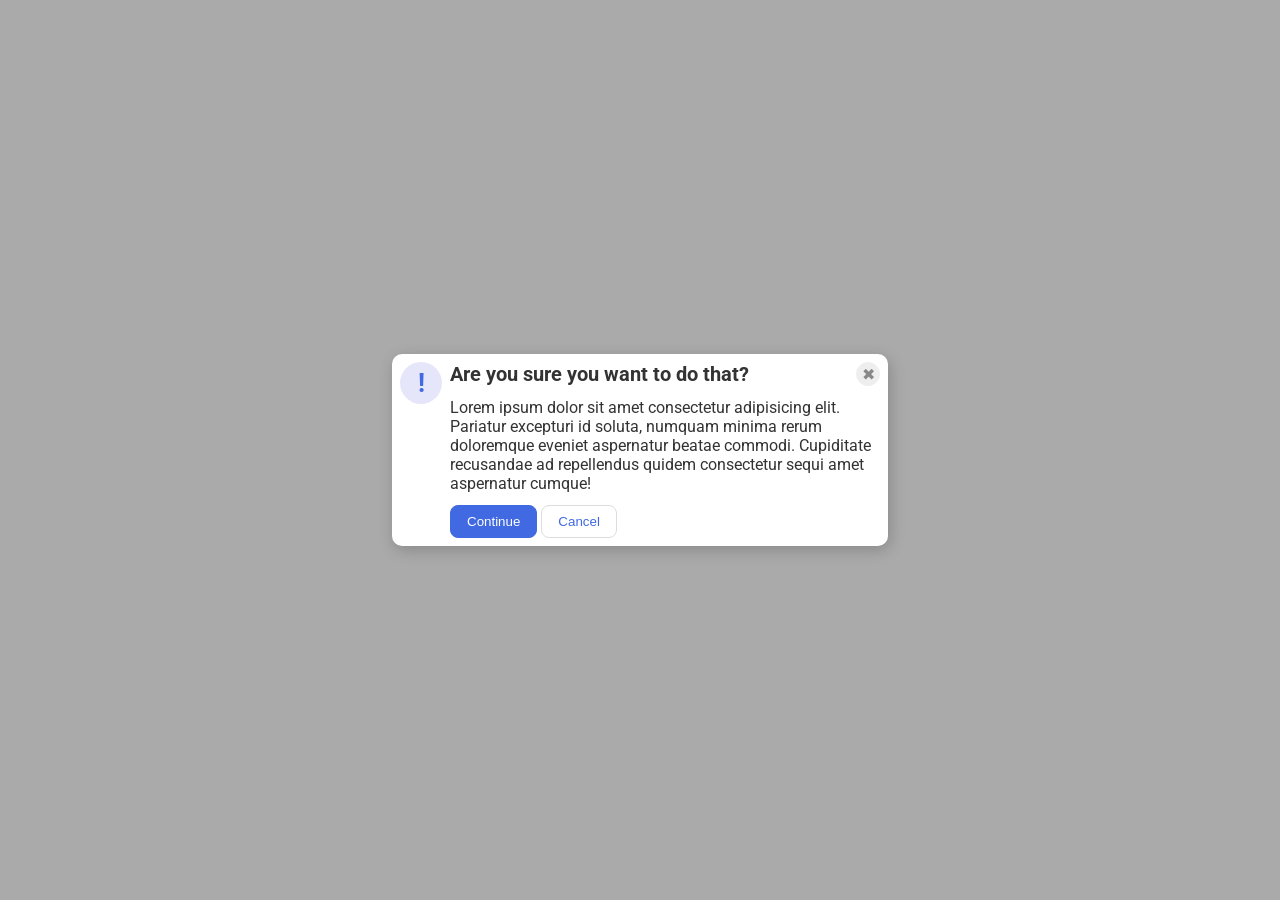
<file: foundations/flex/05-flex-modal/index.html>
<!DOCTYPE html>
<html lang="en">
  <head>
    <meta charset="UTF-8">
    <meta http-equiv="X-UA-Compatible" content="IE=edge">
    <meta name="viewport" content="width=device-width, initial-scale=1.0">
    <link rel="stylesheet" href="style.css">
    <title>Modal</title>
  </head>
  <body>
    <div class="modal">
      <div class="icon">!</div>
      <div class="prompt">
        <div class="header">
          <strong>Are you sure you want to do that?</strong>
          <button class="close-button">✖</button>
        </div>
        <div class="text">Lorem ipsum dolor sit amet consectetur adipisicing elit. Pariatur excepturi id soluta, numquam minima rerum doloremque eveniet aspernatur beatae commodi. Cupiditate recusandae ad repellendus quidem consectetur sequi amet aspernatur cumque!</div>
        <button class="continue">Continue</button>
        <button class="cancel">Cancel</button>
      </div>
    </div>
  </body>
</html>
</file>
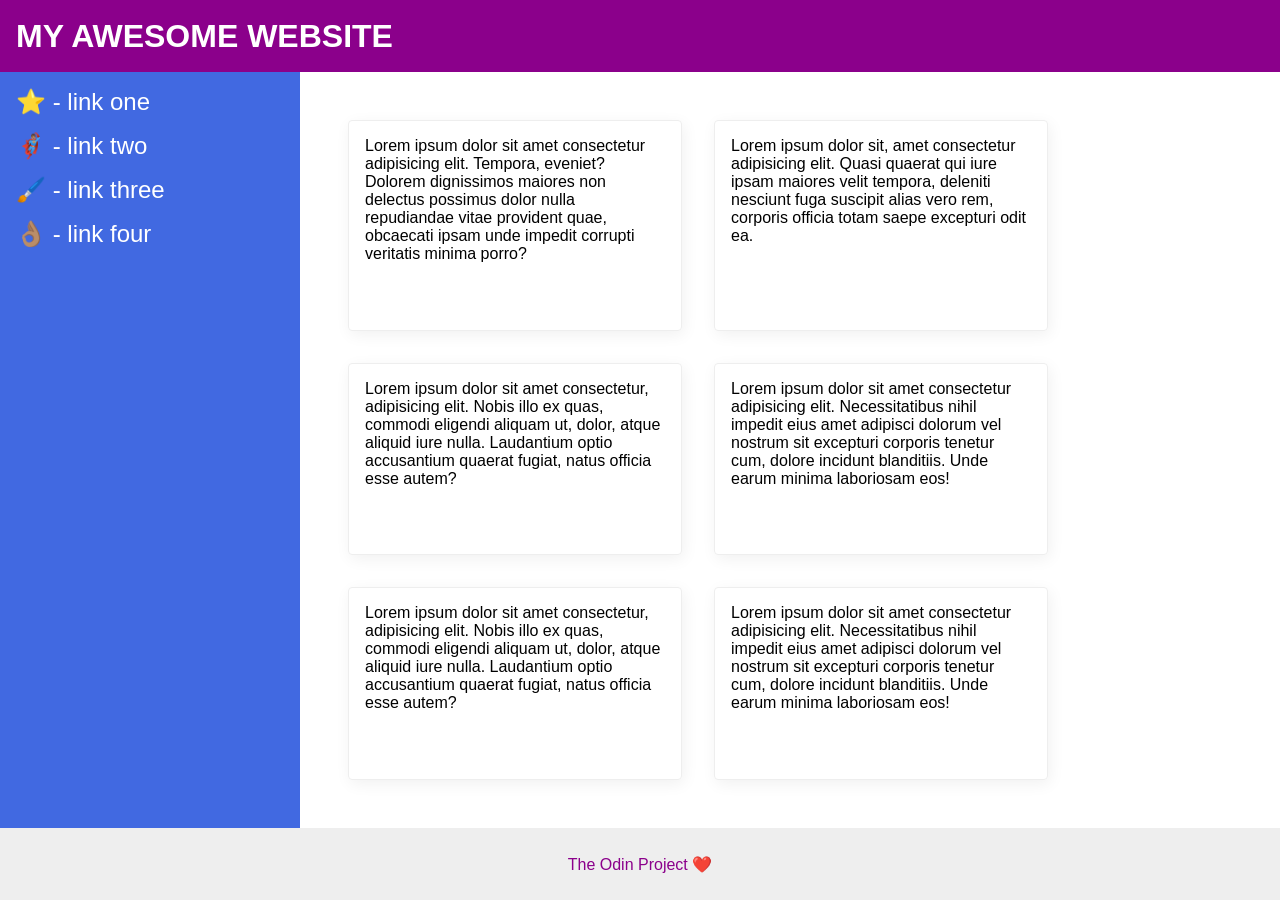
<file: foundations/flex/07-flex-layout-2/index.html>
<!DOCTYPE html>
<html lang="en">
  <head>
    <meta charset="UTF-8">
    <meta http-equiv="X-UA-Compatible" content="IE=edge">
    <meta name="viewport" content="width=device-width, initial-scale=1.0">
    <title>The Holy Grail</title>
    <link rel="stylesheet" href="style.css">
  </head>
  <body>
    <div class="header">
      MY AWESOME WEBSITE
    </div>

    <div class="content">
      <div class="sidebar">
        <ul>
          <li><a href="#">⭐ - link one</a></li>
          <li><a href="#">🦸🏽‍♂️ - link two</a></li>
          <li><a href="#">🖌️ - link three</a></li>
          <li><a href="#">👌🏽 - link four</a></li>
        </ul>
      </div>

      <div class="deck">
        <div class="card">Lorem ipsum dolor sit amet consectetur adipisicing elit. Tempora, eveniet? Dolorem dignissimos maiores non delectus possimus dolor nulla repudiandae vitae provident quae, obcaecati ipsam unde impedit corrupti veritatis minima porro?</div>
        <div class="card">Lorem ipsum dolor sit, amet consectetur adipisicing elit. Quasi quaerat qui iure ipsam maiores velit tempora, deleniti nesciunt fuga suscipit alias vero rem, corporis officia totam saepe excepturi odit ea.</div>
        <div class="card">Lorem ipsum dolor sit amet consectetur, adipisicing elit. Nobis illo ex quas, commodi eligendi aliquam ut, dolor, atque aliquid iure nulla. Laudantium optio accusantium quaerat fugiat, natus officia esse autem?</div>
        <div class="card">Lorem ipsum dolor sit amet consectetur adipisicing elit. Necessitatibus nihil impedit eius amet adipisci dolorum vel nostrum sit excepturi corporis tenetur cum, dolore incidunt blanditiis. Unde earum minima laboriosam eos!</div>
        <div class="card">Lorem ipsum dolor sit amet consectetur, adipisicing elit. Nobis illo ex quas, commodi eligendi aliquam ut, dolor, atque aliquid iure nulla. Laudantium optio accusantium quaerat fugiat, natus officia esse autem?</div>
        <div class="card">Lorem ipsum dolor sit amet consectetur adipisicing elit. Necessitatibus nihil impedit eius amet adipisci dolorum vel nostrum sit excepturi corporis tenetur cum, dolore incidunt blanditiis. Unde earum minima laboriosam eos!</div>
      </div>
  </div>
    
    <div class="footer">
      The Odin Project ❤️
    </div>
  </body>
</html>
</file>
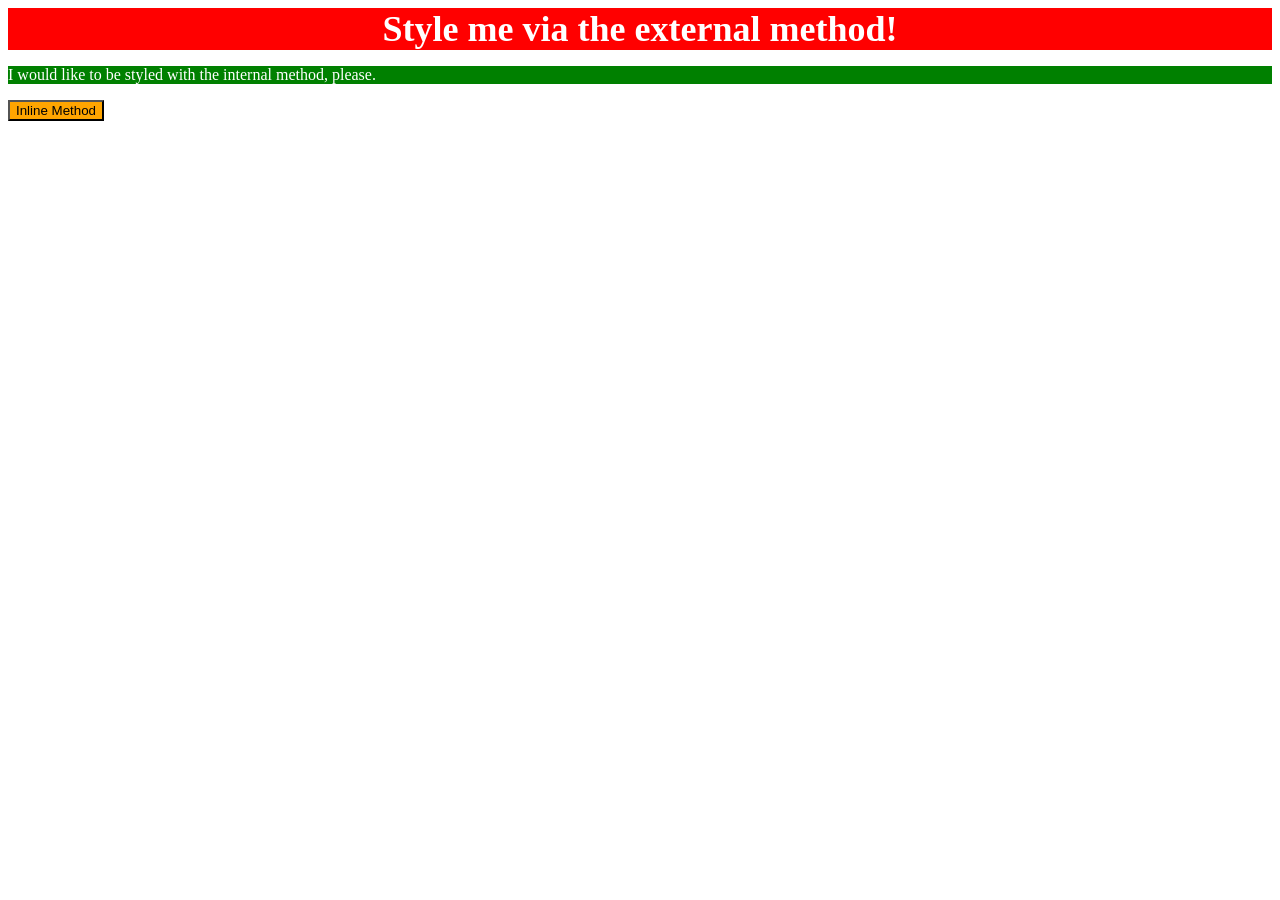
<file: foundations/intro-to-css/01-css-methods/index.html>
<!DOCTYPE html>
<html lang="en">
  <head>
    <link rel="stylesheet" href="styles.css">
    <meta charset="UTF-8">
    <meta http-equiv="X-UA-Compatible" content="IE=edge">
    <meta name="viewport" content="width=device-width, initial-scale=1.0">
    <style>
      p {
          color: white;
          background-color: green;
      }
    </style>
    <title>Methods for Adding CSS</title>
  </head>
  <body>
    <div>Style me via the external method!</div>
    <p>I would like to be styled with the internal method, please.</p>
    <button style="background-color: orange;">Inline Method</button>
  </body>
</html>
</file>
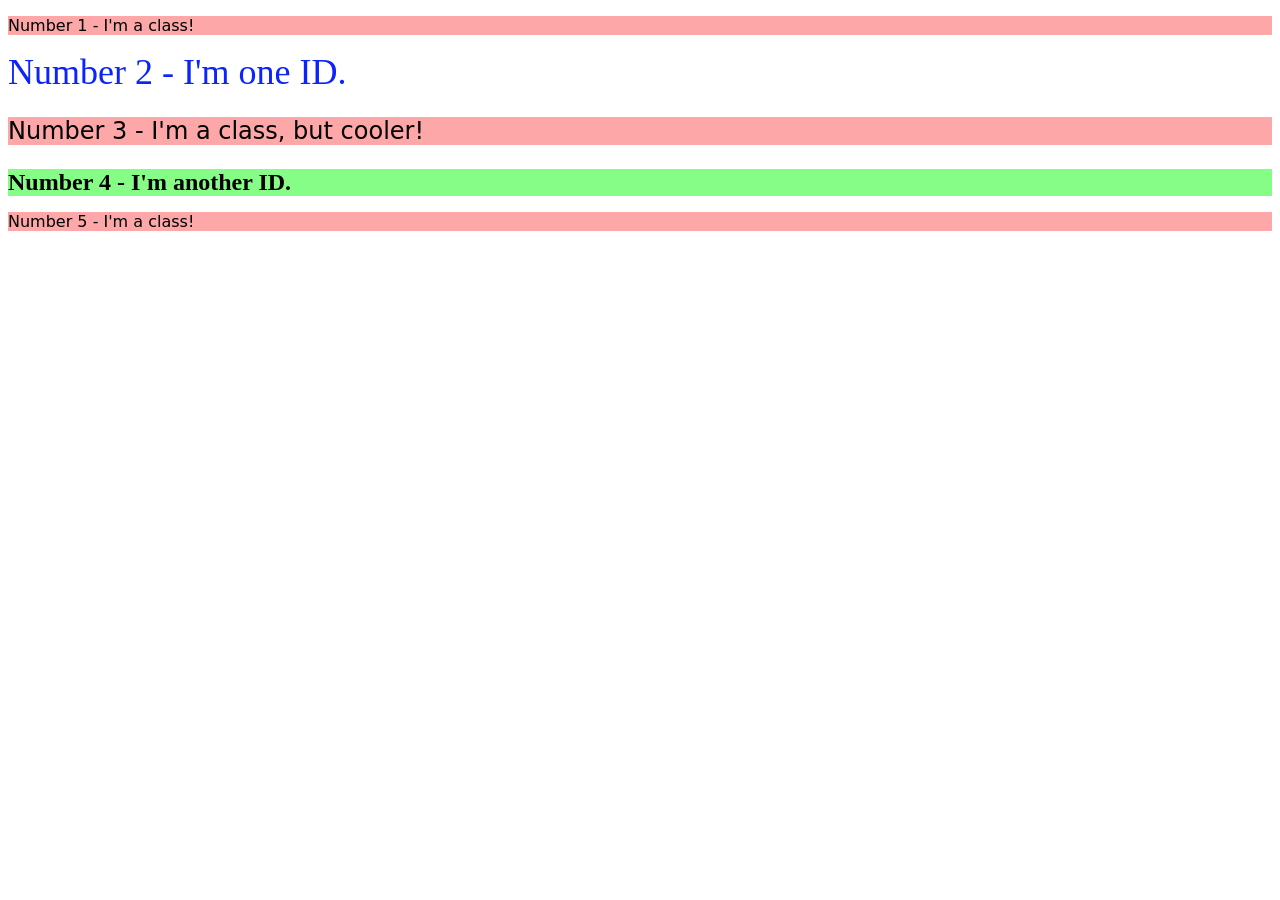
<file: foundations/intro-to-css/02-class-id-selectors/index.html>
<!DOCTYPE html>
<html lang="en">
  <head>
    <meta charset="UTF-8">
    <meta http-equiv="X-UA-Compatible" content="IE=edge">
    <meta name="viewport" content="width=device-width, initial-scale=1.0">
    <title>Class and ID Selectors</title>
    <link rel="stylesheet" href="style.css">
  </head>
  <body>
    <p class="odd">Number 1 - I'm a class!</p>
    <div id="number-2">Number 2 - I'm one ID.</div>
    <p class="odd cool">Number 3 - I'm a class, but cooler!</p>
    <div id="number-4">Number 4 - I'm another ID.</div>
    <p class="odd">Number 5 - I'm a class!</p>
  </body>
</html>
</file>
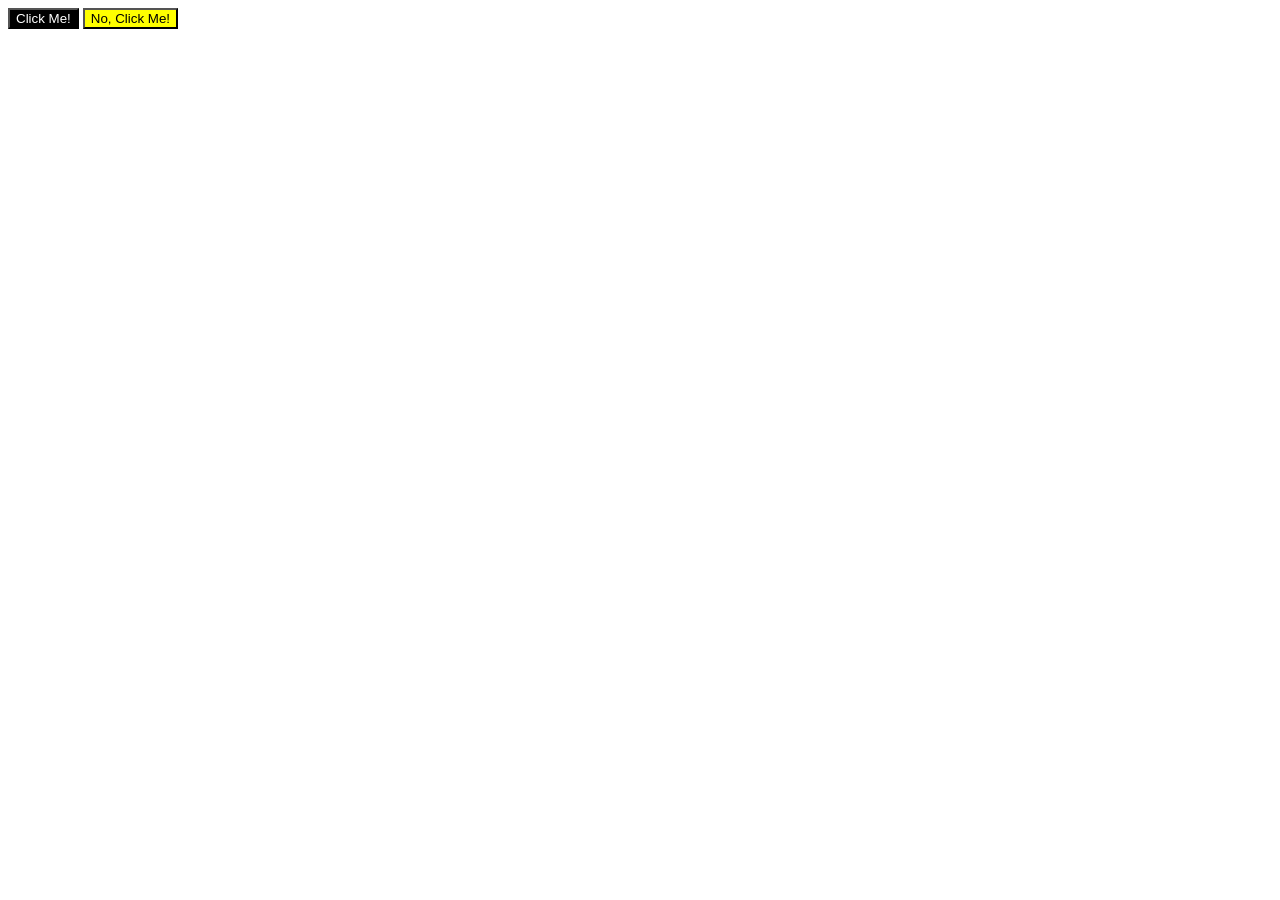
<file: foundations/intro-to-css/03-grouping-selectors/index.html>
<!DOCTYPE html>
<html lang="en">
  <head>
    <meta charset="UTF-8">
    <meta http-equiv="X-UA-Compatible" content="IE=edge">
    <meta name="viewport" content="width=device-width, initial-scale=1.0">
    <title>Grouping Selectors</title>
    <link rel="stylesheet" href="style.css">
  </head>
  <body>
    <button class="click">Click Me!</button>
    <button class="click-no">No, Click Me!</button>
  </body>
</html>
</file>
<file: foundations/flex/05-flex-modal/style.css>
@import url('https://fonts.googleapis.com/css2?family=Roboto:wght@400;700&display=swap');

html, body {
  height: 100%;
}

body {
  font-family: Roboto, sans-serif;
  margin: 0;
  background: #aaa;
  color: #333;
  /* I'll give you this one for free lol */
  display: flex;
  align-items: center;
  justify-content: center;
}

.modal {
  background: white;
  width: 480px;
  border-radius: 10px;
  box-shadow: 2px 4px 16px rgba(0,0,0,.2);
}

.icon {
  color: royalblue;
  font-size: 26px;
  font-weight: 700;
  background: lavender;
  width: 42px;
  height: 42px;
  border-radius: 50%;
  display: flex;
  align-items: center;
  justify-content: center;
}

.close-button {
  background: #eee;
  border-radius: 50%;
  color: #888;
  font-weight: 400;
  font-size: 16px;
  height: 24px;
  width: 24px;
  display: flex;
  align-items: center;
  justify-content: center;
  border: 1px solid #eee;
  padding: 0;
}

button {
  cursor: pointer;
  padding: 8px 16px;
  border-radius: 8px;
}

button.continue {
  background: royalblue;
  border: 1px solid royalblue;
  color: white;
}

button.cancel {
  background: white;
  border: 1px solid #ddd;
  color: royalblue;
}

.modal {
    display: flex;
    gap: 8px;
    padding: 8px;
}

.icon {
    flex-shrink: 0;
}

.header {
    display: flex;
    justify-content: space-between;
}

strong {
    font-size: 20px;
    margin-bottom: 12px;
}

.text {
    margin-bottom: 12px;
}
</file>
<file: foundations/flex/07-flex-layout-2/style.css>
body {
  font-family: -apple-system, BlinkMacSystemFont, 'Segoe UI', Roboto, Oxygen, Ubuntu, Cantarell, 'Open Sans', 'Helvetica Neue', sans-serif;
  margin: 0;
  min-height: 100vh;
}

.header {
  height: 72px;
  background: darkmagenta;
  color: white;
}

.footer {
  height: 72px;
  background: #eee;
  color: darkmagenta;
}

.sidebar {
  width: 300px;
  background: royalblue;
  box-sizing: border-box;
}

.card {
  border: 1px solid #eee;
  box-shadow: 2px 4px 16px rgba(0,0,0,.06);
  border-radius: 4px;
}

.header {
    display: flex;
    font-size: 32px;
    font-weight: 900;
    padding: 0 16px;
    align-items: center;
}

body {
    display: flex;
    flex-flow: column;
}

ul {
    list-style-type: none;
}

.content {
    display: flex;
    flex: 1;
}

a {
    color: white;
    text-decoration: none;
}

.deck {
    display: flex;
    padding: 48px;
    gap: 32px;
    flex-wrap: wrap;
}

 .card {
     padding: 16px;
     width: 300px;
}

.sidebar {
    flex-shrink: 0;
    padding: 16px;
}

.sidebar ul {
    font-size: 24px;
    padding: 0;
    margin: 0;
}

.content {
    display: flex;
    flex-flow: row;
}

li {
    margin-bottom: 16px;
}

.footer {
    display: flex;
    align-items: center;
    justify-content: center;
}
</file>
<file: foundations/intro-to-css/01-css-methods/styles.css>
div {
    color: white;
    background-color: red;
    font-size: 36px;
    font-weight: bold;
    text-align: center;
}
</file>
<file: foundations/intro-to-css/02-class-id-selectors/style.css>
.odd, .cool {
    background-color: #fda7a8;
    font-family: Verdana, "Dejavu Sans", sans-serif;
}

#number-2 {
    color: #0b24fb;
    font-size: 36px;
}

.odd.cool {
    font-size: 24px;
}

#number-4 {
    background-color: #85fd86;
    font-size: 24px;
    font-weight: bold;
}
</file>
<file: foundations/intro-to-css/03-grouping-selectors/style.css>
.click.click-no {
    font-family: Helvetica, "Times New Roman", sans-serif;
    font-size: 28px;
}

.click {
    background: black;
    color: white;
}

.click-no {
    background: yellow;
}
</file>
